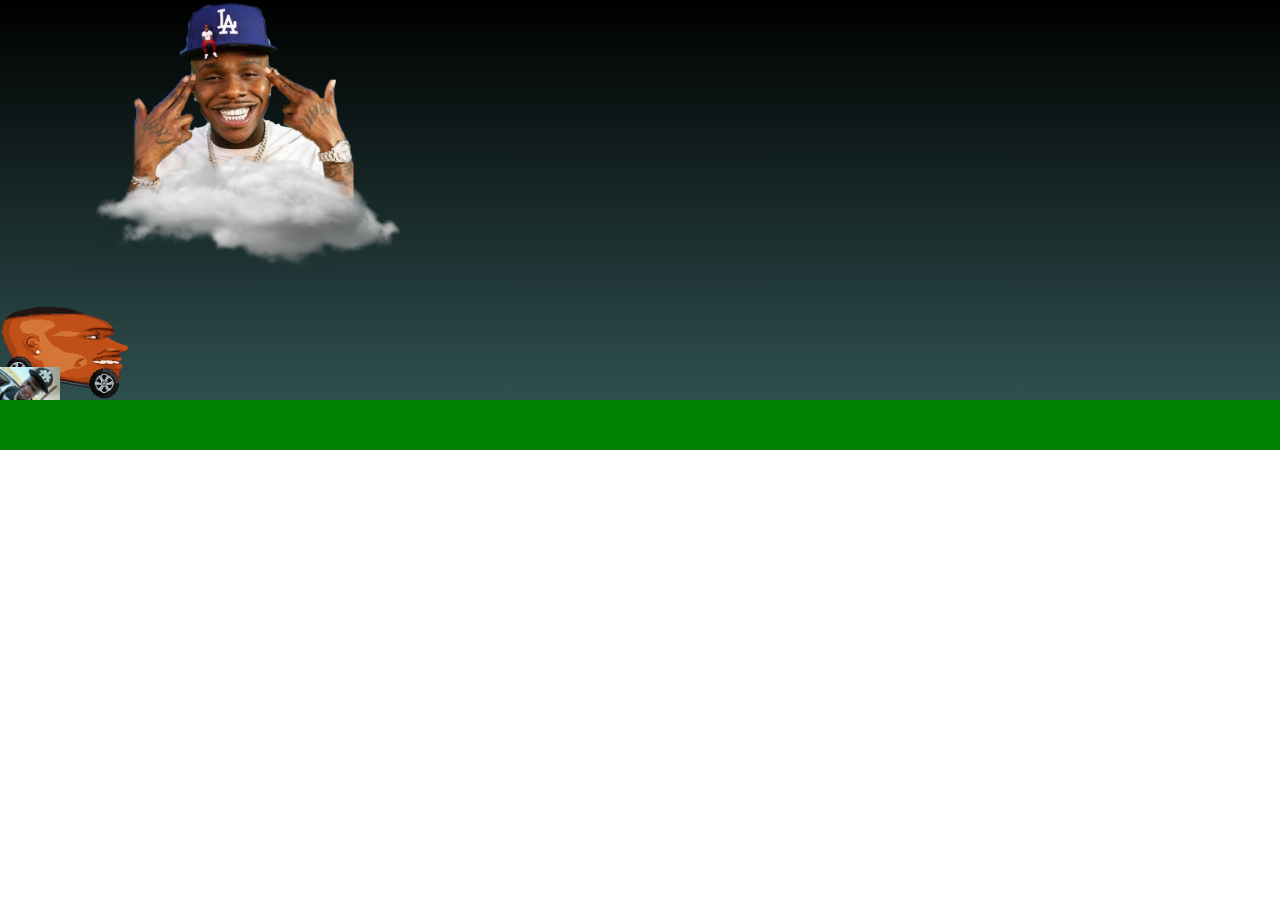
<file: mamada/index.html>
<!DOCTYPE html>
<html lang="en">
<head>
    <meta charset="UTF-8">
    <meta http-equiv="X-UA-Compatible" content="IE=edge">
    <meta name="viewport" content="width=device-width, initial-scale=1.0">
    <title>Luigi Jump</title>
    <link rel="shortcut icon" href="images/b.jpeg" type="image/x-icon">
    <link rel="stylesheet" href="style.css">
    <script src="script.js" defer></script>
</head>
<body>
    
    <div class="game-board">
        <img src="./images/nuvem.webp" class="cloud">
        <img src="./images/dababy.gif" class="luigi">
        <img src="./images/u.jpeg" class="pipe">
        
    </div>

    <div class="game-over">
        <button class="restart">REINICIAR</button>
    </div>

</body>
</html>
</file>
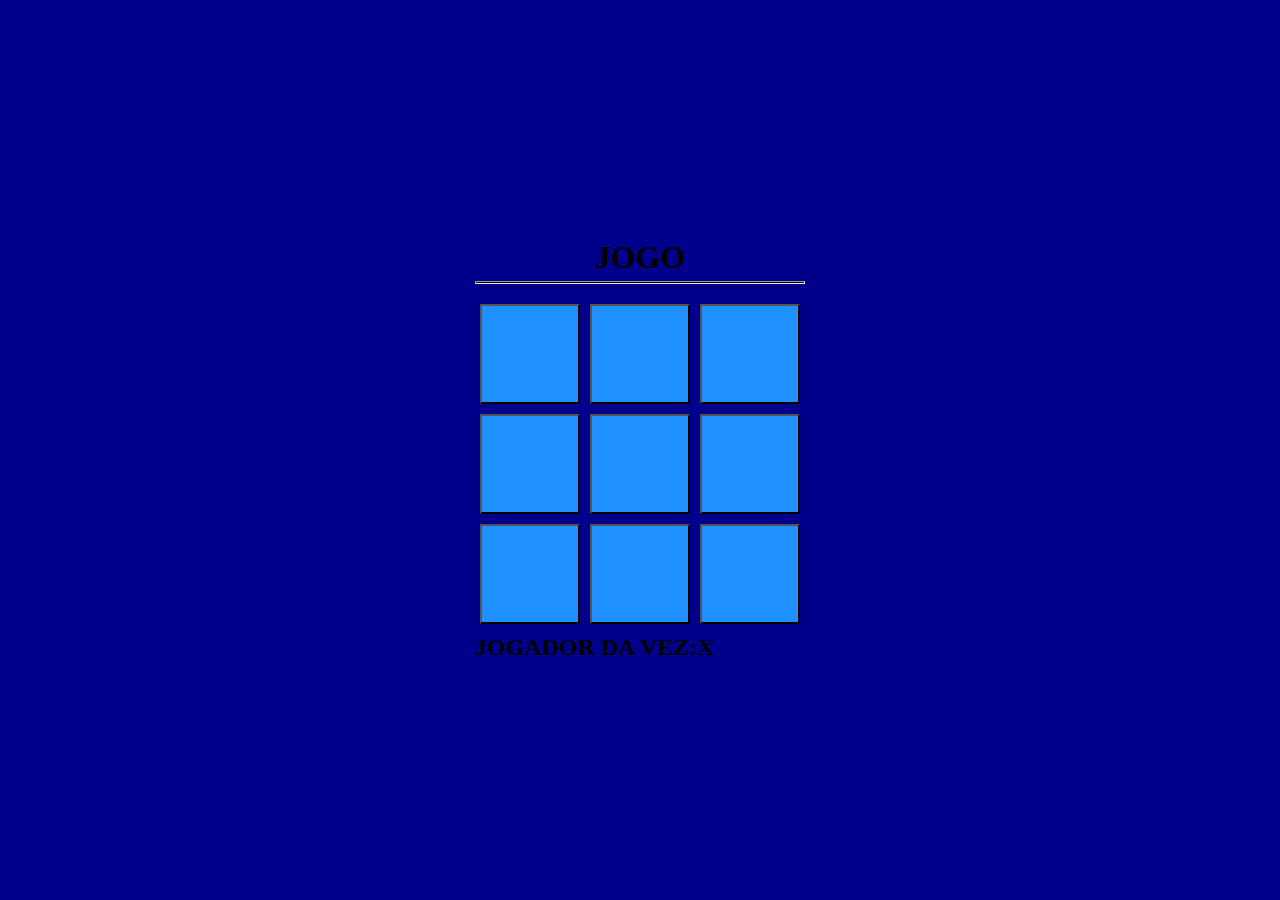
<file: velhastaradas/jogo.html>
<!DOCTYPE html>
<html lang="en">
<head>
    <meta charset="UTF-8">
    <meta name="viewport" content="width=device-width, initial-scale=1.0">
    <title>Jogo</title>
    <link rel="stylesheet" href="jogo.css">
</head>
<body bgcolor="darkslateblue">
    <main>
        <h1>JOGO</h1>
        <hr />
        <div class="game">
            <button data-i="1"></button>
            <button data-i="2"></button>
            <button data-i="3"></button>
            <button data-i="4"></button>
            <button data-i="5"></button>
            <button data-i="6"></button>
            <button data-i="7"></button>
            <button data-i="8"></button>
            <button data-i="9"></button>
        </div>
        <h2 class="currentPlayer"></h2>
    </main>
    <script src="jogoscript.js"></script>
</body>
</html>
</file>
<file: mamada/style.css>
*{
    margin: 0;
    padding: 0;
    box-sizing: 0;
}

.game-board{
    width: 100%;
    height: 400px;
    border-bottom: 50px solid green;
    margin: 0 auto;
    position: relative;
    overflow: hidden;
    background: linear-gradient(black, darkslategrey)
}

.pipe{
    position: absolute;
    bottom: 0;
    width: 60px;
    animation: pipe-animations 1.5s infinite linear;
}

.luigi{
    width: 130px;
    position: absolute;
    bottom: 0px;
}

.jump{
    animation: luigi-animation 500ms ease-out;
}

.cloud{
    width: 500px;
    position: absolute;
    animation: cloud 20s infinite linear;
}

.game-over{
    visibility: hidden;
    display: flex;
    position: fixed;
    top: 0;
    right: 0;
    bottom: 0;
    left: 0;
    justify-content: center;
    align-items: center;
    background-color: rgba(65, 57, 57, 0.363)
}

.restart{
    height: 60px;
    width: 350px;
    border-radius: 10px;
    border: none;
    font-size: 20px;
    background-color: blue;
    cursor: pointer;
}

@keyframes pipe-animations {
    from{
        right: -80px;
    }

    to{
        right: 100%;
    }
}

@keyframes luigi-animation{
    0%{
        bottom: 0;
    }

    40%{
        bottom: 120px
    }

    50%{
        bottom: 120px;
    }

    60%{
        bottom: 120px
    }

    100%{
        bottom: 0px
    }
}

@keyframes cloud {
    from{
        right: -550px;
    }

    to{
        right: 100%
    }
}

@media (max-width: 620px){
    .luigi{
        width: 110px;
        position: absolute;
        bottom: 0px;
    }

    .pipe{
        position: absolute;
        bottom: 0;
        width: 50px;
        animation: pipe-animations 1s infinite linear;
    }
}
</file>
<file: velhastaradas/jogo.css>
* {
    margin: 0;
    padding: 0;
    box-sizing: border-box;
    font-family: cursive;
}

body {
    height: 100vh;
    display: flex;
    align-items: center;
    justify-content: center;
    background-color: darkblue;
}

main {
    display: flex;
    flex-direction: column;
    gap: 5px;
}

h1 {
    text-align: center;
}

hr {
    font-weight: bold;
    height: 3px;
    background: black;
    margin-bottom: 10px;
}

.game {
    display: grid;
    grid-template-columns: 1fr 1fr 1fr;
}

.game button {
    width: 100px;
    height: 100px;
    margin: 5px;
    cursor: pointer;
    font-size: 50px;
    background-color: dodgerblue;
}
</file>
